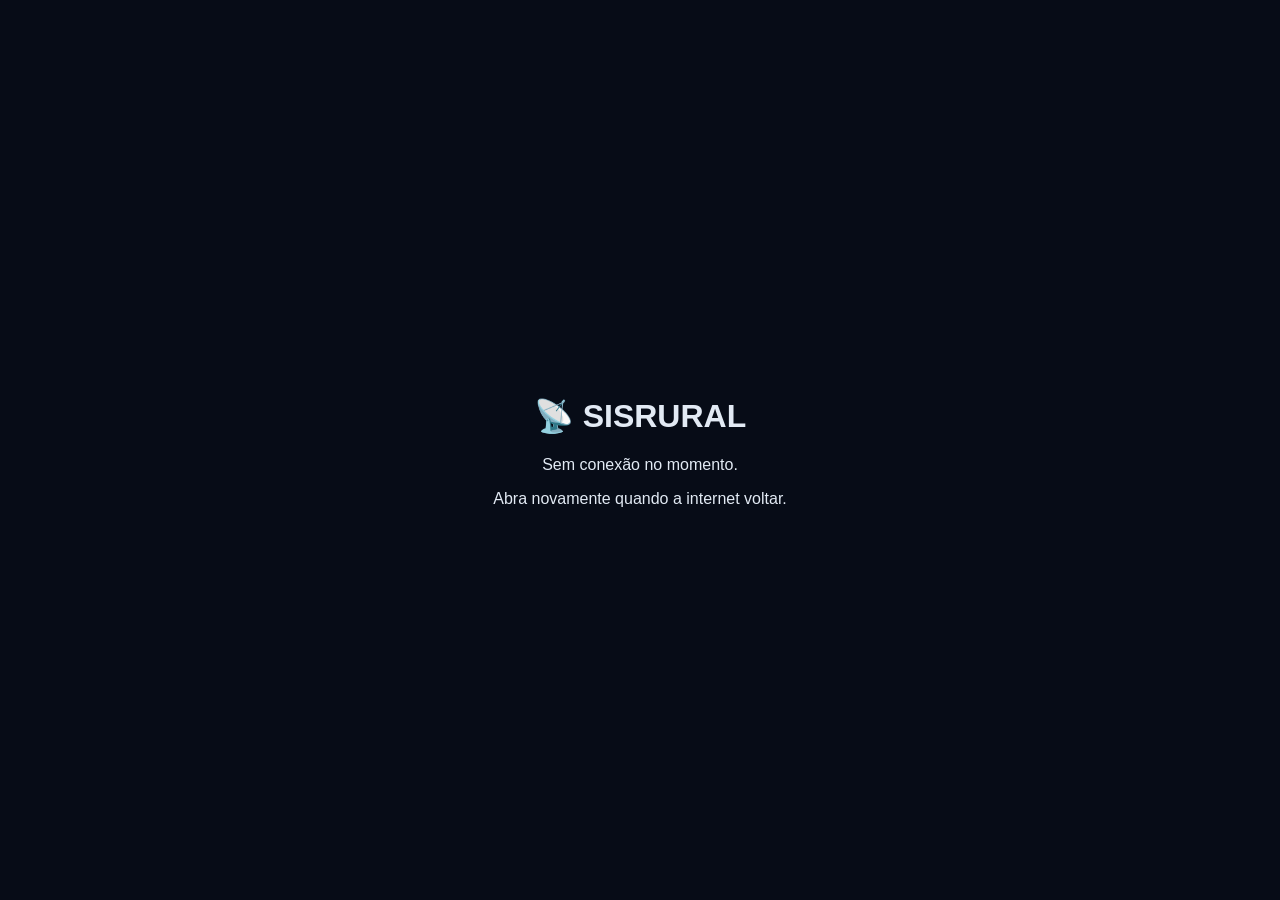
<file: offline.html>
<!doctype html><html lang="pt-BR"><meta charset="utf-8"><meta name="viewport" content="width=device-width,initial-scale=1"><title>SISRURAL offline</title><body style="font-family:Arial;background:#070c17;color:#e2eaf4;display:grid;place-items:center;height:100vh;margin:0"><div style="max-width:360px;text-align:center"><h1>📡 SISRURAL</h1><p>Sem conexão no momento.</p><p>Abra novamente quando a internet voltar.</p></div></body></html>
</file>
